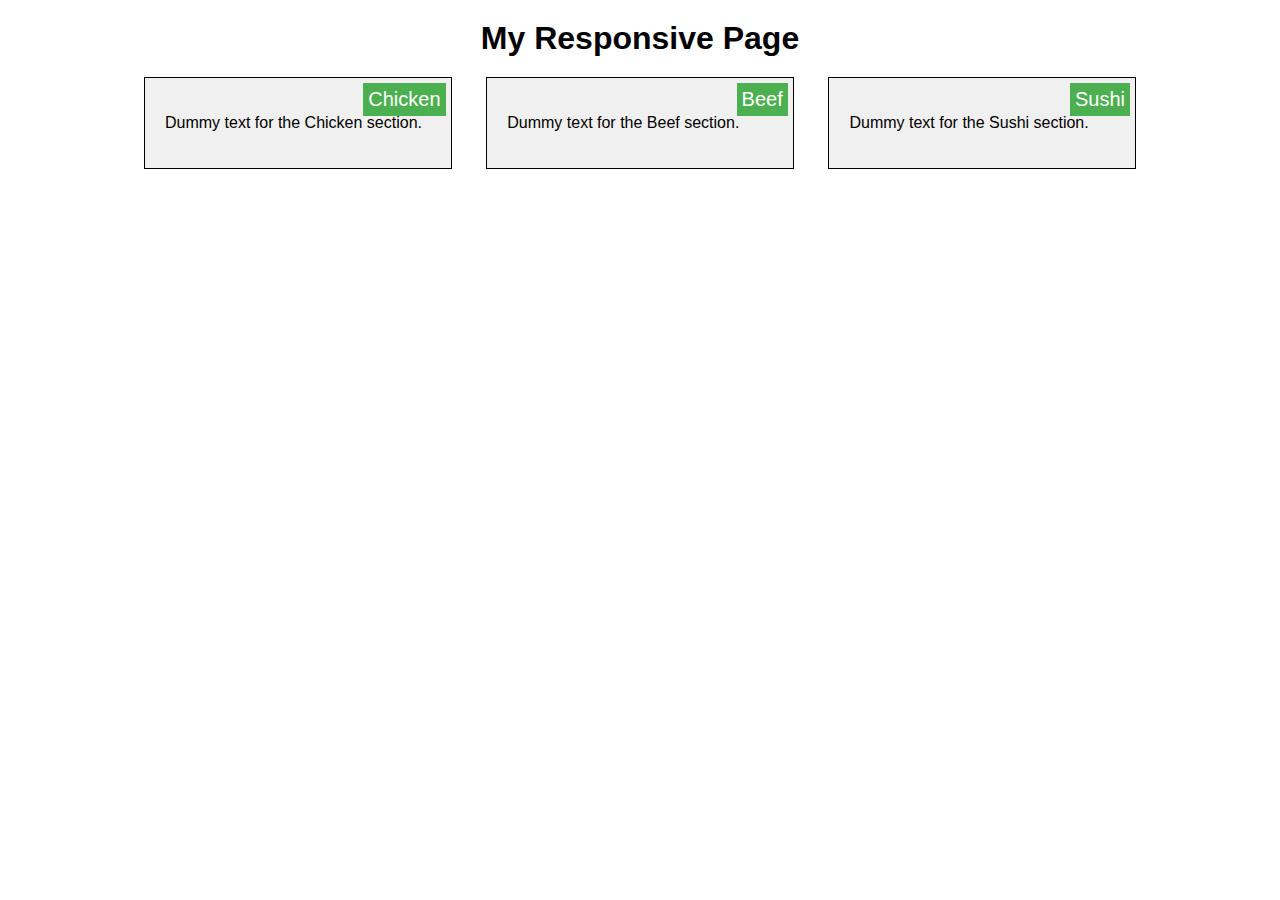
<file: module2-solution/index.html>
<!DOCTYPE html>
<html lang="en">
<head>
  <meta charset="UTF-8">
  <meta name="viewport" content="width=device-width, initial-scale=1.0">
  <title>Responsive Page</title>
  <link rel="stylesheet" href="styles.css">
</head>
<body>
  <h1>My Responsive Page</h1>
  <div class="container">
    <div class="section">
      <div class="section-title">Chicken</div>
      <p>Dummy text for the Chicken section.</p>
    </div>
    <div class="section">
      <div class="section-title">Beef</div>
      <p>Dummy text for the Beef section.</p>
    </div>
    <div class="section">
      <div class="section-title">Sushi</div>
      <p>Dummy text for the Sushi section.</p>
    </div>
  </div>
</body>
</html>
</file>
<file: module2-solution/styles.css>
body {
    font-family: Arial, sans-serif; /* Optional: Set font-family */
  }
  
  h1 {
    font-size: 2rem; /* 75% larger than dummy text font size */
    text-align: center;
    margin: 20px 0;
  }
  
  .container {
    display: flex; /* Display sections in a row */
    flex-wrap: wrap; /* Allow sections to wrap in tablet/mobile view */
    justify-content: space-between; /* Spacing between sections in desktop view */
    margin: 0 auto;
    max-width: 992px; /* Set a max-width for desktop view */
  }
  
  .section {
    width: 31%; /* Each section takes up equal space on desktop view */
    margin-bottom: 20px;
    padding: 20px;
    border: 1px solid black;
    background-color: #f0f0f0; /* Background color for sections */
    box-sizing: border-box; /* Use border-box for correct sizing with padding and border */
    position: relative;
  }
  
  .section-title {
    position: absolute;
    top: 5px;
    right: 5px;
    padding: 5px;
    background-color: #4CAF50; /* Background color for section titles */
    color: white; /* Text color for section titles */
    font-size: 125%; /* 25% larger than dummy text font size */
  }
  
  /* Media Queries for Tablet and Mobile Views */
  @media (max-width: 991px) {
    .section {
      width: 48%; /* Two sections side by side in tablet view */
    }
    .section:nth-child(3) {
      width: 100%; /* Full width for the third section in tablet view */
    }
  }
  
  @media (max-width: 767px) {
    .section {
      width: 100%; /* Each section takes full width in mobile view */
    }
  }
</file>
